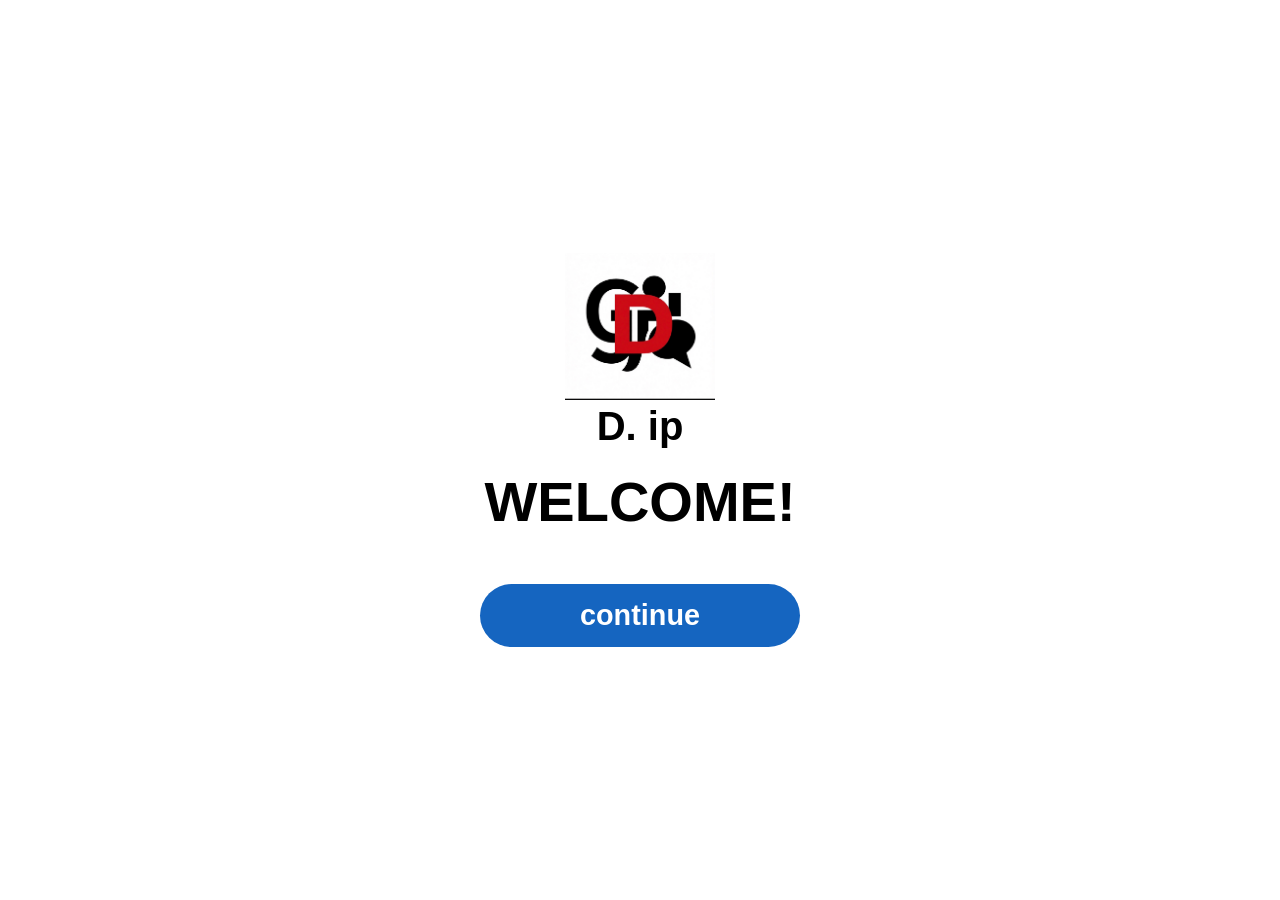
<file: index.html>
<!DOCTYPE html>
<html lang="en" class="notranslate" translate="no">
<head>
    <meta charset="UTF-8">
    <meta name="viewport" content="width=device-width, initial-scale=1.0">
    <meta name="google" content="notranslate">
    <title>D. ip - Welcome</title>
    <link rel="stylesheet" href="style.css">
</head>
<body class="welcome-body-layout">
    <div class="welcome-container">
        <div class="logo-wrapper"><img src="logo.png" alt="D.ip Logo" class="logo-img"></div>
        <h1 class="brand-name">D. ip</h1>
        <h2 class="welcome-text">WELCOME!</h2>
        <a href="main.html" class="btn-continue">continue</a>
    </div>
</body>
</html>
</file>
<file: style.css>
body {
    margin: 0; padding: 0; box-sizing: border-box;
    font-family: 'Arial', sans-serif; background-color: #ffffff;
    display: flex; justify-content: center; align-items: center; min-height: 100vh;
}
.welcome-container { text-align: center; max-width: 400px; width: 100%; padding: 20px; }
.logo-img { width: 150px; height: auto; }
.brand-name { font-size: 2.5rem; font-weight: bold; margin: 0 0 20px 0; }
.welcome-text { font-size: 3.5rem; font-weight: 900; margin: 0 0 50px 0; text-transform: uppercase; }
.btn-continue {
    display: inline-block; background-color: #1565c0; color: #ffffff;
    font-size: 1.8rem; font-weight: bold; text-decoration: none;
    padding: 15px 0; width: 100%; max-width: 320px; border-radius: 50px;
}
.reg-header { position: absolute; top: 20px; left: 20px; display: flex; align-items: center; gap: 15px; }
.header-logo { width: 60px; height: 60px; }
.header-title { font-size: 2.2rem; font-weight: bold; margin: 0; }
.card-container {
    background-color: #8e8e93; border-radius: 24px; padding: 40px 30px 25px 30px;
    width: 100%; max-width: 480px; display: flex; flex-direction: column; gap: 40px;
}
.input-row { display: flex; align-items: center; background-color: #ffffff; border-radius: 4px; padding: 5px 5px 5px 15px; }
#emailInput { flex: 1; border: none; outline: none; font-size: 1.6rem; }
.btn-arrow {
    background-color: #1565c0; border: none; border-radius: 50%;
    width: 45px; height: 45px; display: flex; justify-content: center; align-items: center; cursor: pointer;
}
.btn-arrow svg { width: 22px; height: 22px; }
.gmail-footer { display: flex; align-items: center; gap: 12px; }
.gmail-icon { width: 32px; }
.gmail-text { font-size: 1.8rem; color: #4a4a4a; font-weight: 500; }
.btn-back { display: flex; align-items: center; gap: 5px; background: none; border: none; font-size: 1.6rem; font-weight: bold; cursor: pointer; }
.confirm-card { align-items: center; padding-top: 30px; }
.email-display-box { background-color: #ffc0cb; padding: 12px 25px; border-radius: 12px; width: 90%; text-align: center; }
.code-verification-zone { display: flex; align-items: center; gap: 20px; }
.code-inputs { display: flex; gap: 10px; }
.code-box { width: 50px; height: 50px; background-color: #ffffff; border: none; border-radius: 8px; text-align: center; font-size: 2rem; font-weight: bold; outline: none; }
.resend-container { width: 100%; display: flex; }
.btn-resend { background: none; border: none; color: #ffffff; cursor: pointer; }
.btn-resend .material-icons { font-size: 32px; }
body.dark-theme { background-color: #0b0b0b; }
.dashboard-container { width: 100%; max-width: 900px; height: 90vh; display: flex; flex-direction: column; justify-content: space-between; padding: 20px; }
.top-right-bar { display: flex; justify-content: flex-end; }
.btn-green-code { background-color: #2e7d32; color: #ffffff; border: none; font-size: 1.6rem; font-weight: bold; padding: 15px 35px; border-radius: 4px; cursor: pointer; }
.dropdown-wrapper { position: relative; }
.dropdown-menu { display: none; position: absolute; top: 100%; left: 0; width: 100%; background-color: #ffffff; border-radius: 0 0 4px 4px; z-index: 100; padding: 10px 0; }
.dropdown-menu.show { display: flex; flex-direction: column; }
.dropdown-item { background: none; border: none; color: #000000; font-size: 1.6rem; font-weight: bold; padding: 12px 20px; text-align: center; text-decoration: none; cursor: pointer; }
.dropdown-item:hover { text-decoration: underline; }
.main-dashboard-layout { display: flex; justify-content: space-between; align-items: center; flex-grow: 1; }
.left-menu-options { display: flex; flex-direction: column; gap: 20px; width: 100%; max-width: 320px; }
.menu-plate-btn { background-color: #ffffff; border: none; font-size: 1.8rem; font-weight: bold; padding: 18px 25px; border-radius: 12px; text-align: left; cursor: pointer; }
.text-green-underline { color: #2e7d32; text-decoration: underline; text-underline-offset: 6px; }
.big-dashboard-logo { max-width: 300px; width: 100%; }
.dashboard-footer { display: flex; justify-content: flex-end; border-top: 2px solid #222; padding-top: 20px; }
.btn-donate { background-color: #ffffff; color: #000000; border: 2px solid #000000; font-size: 1.5rem; font-weight: bold; padding: 8px 30px; border-radius: 8px; cursor: pointer; letter-spacing: 1px; transition: background-color 0.2s, color 0.2s, box-shadow 0.2s; }
.btn-donate:hover { background-color: #d32f2f; color: #ffffff; border-color: #d32f2f; box-shadow: 0 0 15px rgba(211, 47, 47, 0.4); }
.vip-body { background-color: #ffffff; }
.vip-page-container { display: flex; width: 100vw; height: 100vh; }
.code-viewer-section { width: 55%; background-color: #b0a8a0; display: flex; flex-direction: column; border-right: 3px solid #000000; }
.code-header-bar { display: flex; justify-content: space-between; background-color: #4a4540; padding: 10px 20px; }
.tech-label { color: #ffffff; font-size: 1.8rem; font-weight: bold; }
.code-scroll-box { flex-grow: 1; padding: 25px; overflow-y: auto; }
.code-scroll-box pre { background-color: #2b2b2b; color: #a9b7c6; padding: 15px; border-radius: 8px; }
.code-divider { height: 120px; border-left: 2px dashed #666; margin: 20px 40px; }
.downloads-section { width: 45%; background-color: #ffffff; padding: 40px; display: flex; flex-direction: column; gap: 60px; }
.folder-row { display: flex; align-items: center; justify-content: space-between; border-top: 3px solid #000; border-bottom: 3px solid #000; padding: 15px 0; }
.folder-icon-box { font-size: 4.5rem; }
.btn-download-green { background-color: #64dd17; color: #ffffff; font-weight: bold; padding: 12px 25px; border-radius: 8px; text-decoration: none; }
.version-label { font-size: 2.2rem; font-weight: bold; margin-top: 25px; }
.vip-serv-body { background: linear-gradient(rgba(0,0,0,0.85), rgba(0,0,0,0.85)), repeating-linear-gradient(45deg, #1b5e20 0px, #1b5e20 20px, #000000 20px, #000000 40px); background-size: cover; margin: 0; padding: 0; box-sizing: border-box; font-family: 'Arial Black', Gadget, sans-serif; display: flex; justify-content: center; align-items: center; min-height: 100vh; overflow: hidden; color: #ffffff; }
.btn-close-vip-serv { position: absolute; top: 25px; right: 25px; background: none; border: none; color: #ffffff; cursor: pointer; opacity: 0.7; transition: opacity 0.2s; z-index: 10; }
.btn-close-vip-serv:hover { opacity: 1; }
.btn-close-vip-serv .material-icons { font-size: 36px; }
.vip-serv-container { max-width: 550px; width: 100%; padding: 20px; display: flex; flex-direction: column; align-items: center; position: relative; }
.vip-title-v { font-size: 9rem; color: #ffeb3b; margin: 0; align-self: flex-start; padding-left: 20px; letter-spacing: -5px; text-shadow: 3px 3px 0px #000; }
.vip-subtitle { font-size: 3.2rem; font-weight: bold; margin: -20px 0 40px 0; text-transform: lowercase; letter-spacing: 1px; color: #ffffff; text-shadow: -2px -2px 0 #000, 2px -2px 0 #000, -2px 2px 0 #000, 2px 2px 0 #000; }
.btn-vip-download { display: flex; align-items: center; background: linear-gradient(to bottom, #76ff03, #64dd17); border: 4px solid #4bc300; border-radius: 25px; padding: 8px 12px 8px 35px; gap: 25px; text-decoration: none; box-shadow: 0 0 30px rgba(100, 221, 23, 0.5), inset 0 2px 5px rgba(255,255,255,0.4); transition: transform 0.1s, filter 0.2s; }
.btn-vip-download:hover { filter: brightness(1.1); transform: scale(1.03); }
.btn-vip-download:active { transform: scale(0.98); }
.vip-dl-text { color: #ffffff; font-size: 2.2rem; font-weight: 900; letter-spacing: 0.5px; text-shadow: 2px 2px 2px rgba(0,0,0,0.4); }
.vip-dl-arrows { background-color: #b2ff59; border-radius: 18px; width: 55px; height: 55px; display: flex; justify-content: center; align-items: center; }
.vip-dl-arrows svg { width: 32px; height: 32px; }
.vip-footer-labels { width: 100%; display: flex; justify-content: space-between; align-items: flex-end; margin-top: 50px; }
.vip-version { font-size: 1.8rem; font-weight: bold; color: #ffffff; padding-left: 10px; font-family: Arial, sans-serif; }
.vip-title-ip { font-size: 9rem; color: #ffeb3b; margin: 0; line-height: 0.8; text-shadow: 3px 3px 0px #000; }
.aip-body { background: radial-gradient(circle at center, #0d47a1 0%, #000000 70%); margin: 0; padding: 0; box-sizing: border-box; font-family: 'Arial', sans-serif; display: flex; justify-content: center; align-items: center; min-height: 100vh; color: #ffffff; }
.aip-container { text-align: center; max-width: 600px; width: 100%; padding: 20px; display: flex; flex-direction: column; align-items: center; gap: 40px; }
.btn-close-aip { position: absolute; top: 20px; right: 20px; background: none; border: none; color: #ffffff; cursor: pointer; display: flex; align-items: center; transition: opacity 0.2s; opacity: 0.7; }
.btn-close-aip:hover { opacity: 1; }
.btn-close-aip .material-icons { font-size: 32px; }
.aip-main-text { font-size: 2.8rem; font-weight: normal; line-height: 1.3; letter-spacing: 0.5px; margin: 0; }
.download-wrapper-aip { margin-top: 10px; }
.btn-download-aip { display: flex; align-items: center; background-color: #64dd17; border: 3px solid #4bc300; border-radius: 20px; text-decoration: none; padding: 6px 6px 6px 25px; gap: 20px; box-shadow: 0 0 20px rgba(100, 221, 23, 0.3); transition: transform 0.1s, background-color 0.2s; }
.btn-download-aip:hover { background-color: #52b202; transform: translateY(-2px); }
.dl-text { color: #ffffff; font-size: 1.8rem; font-weight: bold; letter-spacing: 1px; }
.dl-arrows { background-color: #b2ff59; border-radius: 14px; width: 45px; height: 45px; display: flex; justify-content: center; align-items: center; }
.dl-arrows svg { width: 26px; height: 26px; }
.aip-version-label { font-size: 2rem; font-weight: bold; color: #ffffff; letter-spacing: 0.5px; margin-top: 10px; text-shadow: -1px -1px 0 #000, 1px -1px 0 #000, -1px 1px 0 #000, 1px 1px 0 #000; }
</file>
